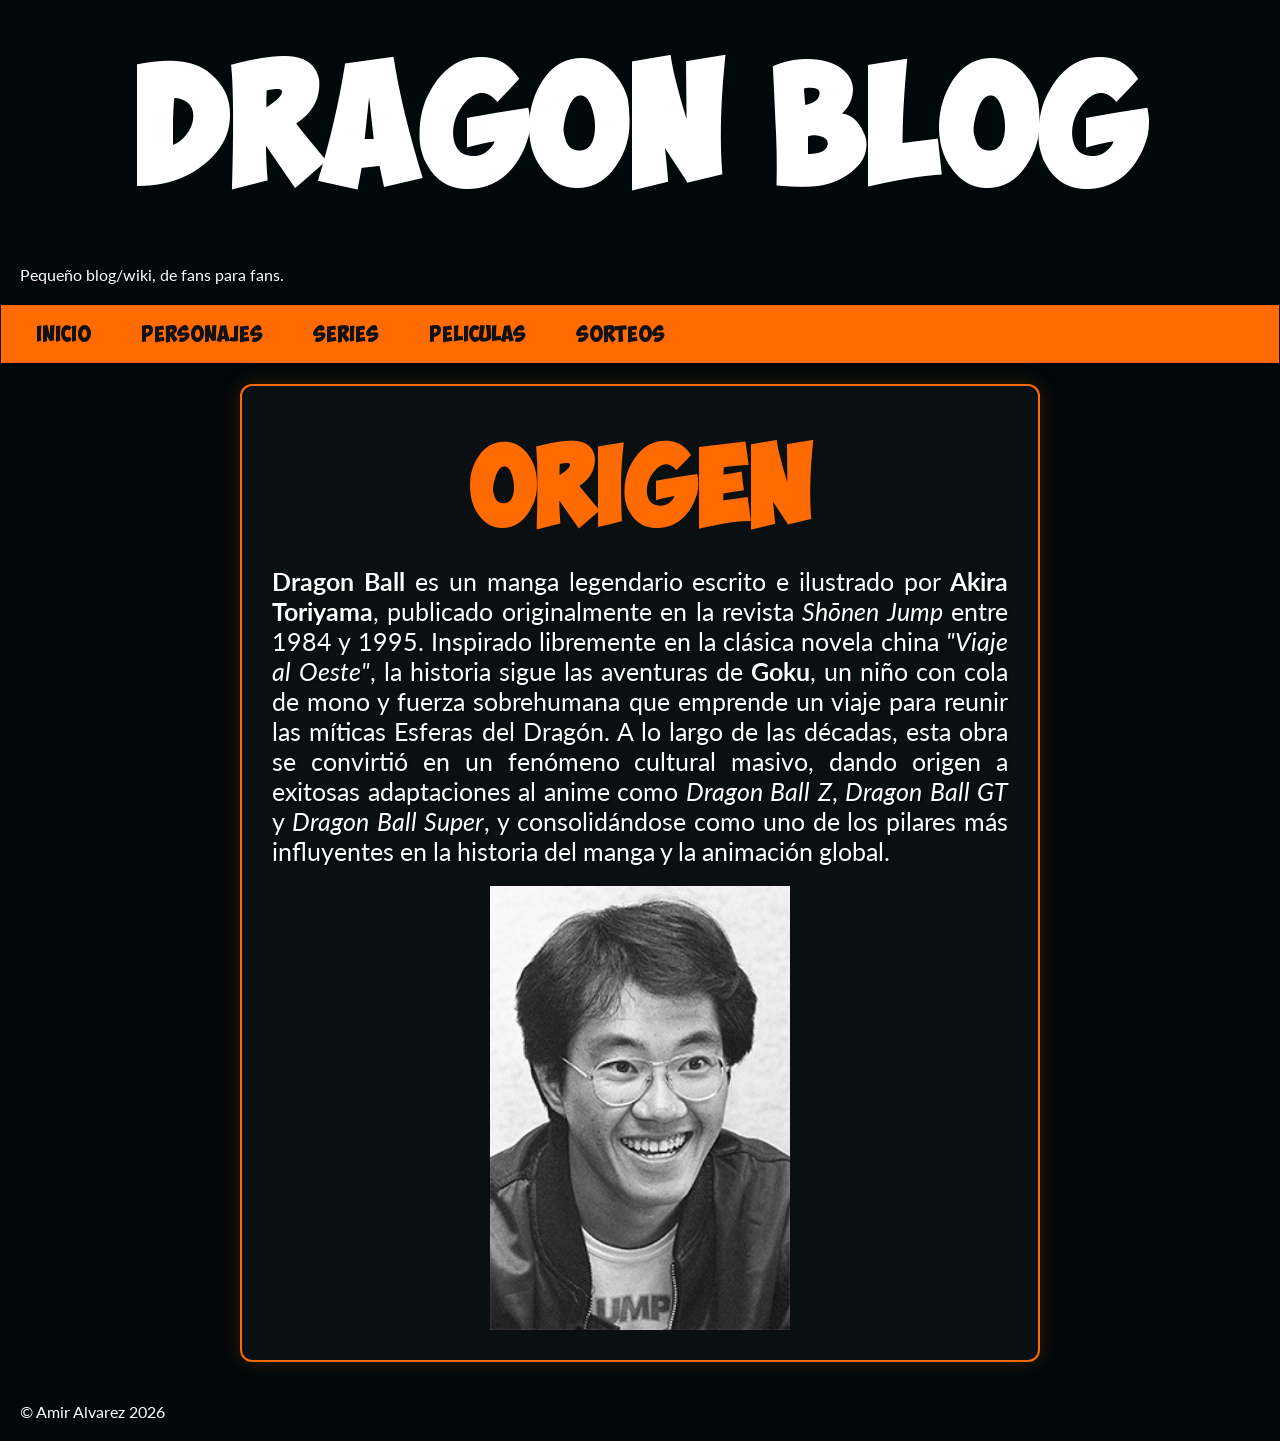
<file: index.html>
<!DOCTYPE html>
<html lang="es">
<head>
    <meta charset="UTF-8">
    <meta name="viewport" content="width=device-width, initial-scale=1.0">
    <title>Mini Wiki</title>
    <link href="style.css" rel="stylesheet">
    <link rel="preconnect" href="https://fonts.googleapis.com">
    <link rel="preconnect" href="https://fonts.gstatic.com" crossorigin>
    <link href="https://fonts.googleapis.com/css2?family=Lato:ital,wght@0,100;0,300;0,400;0,700;0,900;1,100;1,300;1,400;1,700;1,900&display=swap" rel="stylesheet">
    <link rel="stylesheet" href="https://cdnjs.cloudflare.com/ajax/libs/font-awesome/6.5.1/css/all.min.css">
    <link href="https://fonts.cdnfonts.com/css/saiyan-sans" rel="stylesheet">
</head>
<body>
    <header>
        <h1>Dragon Blog</h1>
        <p>Pequeño blog/wiki, de fans para fans.</p>
    </header>
    <nav id="barra-navegacion">
        <ul class="menu">
            <li><a href="index.html">Inicio</a></i></li>
            <li>
                <a href="personajes.html">Personajes</a>
                <ul class="submenu">
                    <li><a href="personajes.html#guerreros-z">Guerreroz Z</a></li>
                    <li><a href="personajes.html#villanos">Villanos</a></li>
                </ul>
            </li>
            <li><a href="series.html">Series</a></li>
            <li><a href="peliculas.html">Peliculas</a></li>
            <li><a href="sorteos.html">Sorteos</a></li>
        </ul>
    </nav>
    <section id="seccion-principal">
        <card class="main-card">
            <h2>Origen</h2>
            <p>
            <strong>Dragon Ball</strong> es un manga legendario escrito e ilustrado por 
            <strong>Akira Toriyama</strong>, publicado originalmente en la revista 
            <em>Shōnen Jump</em> entre 1984 y 1995. Inspirado libremente en la clásica novela 
            china <em>"Viaje al Oeste"</em>, la historia sigue las aventuras de 
            <strong>Goku</strong>, un niño con cola de mono y fuerza sobrehumana que emprende un 
            viaje para reunir las míticas Esferas del Dragón. A lo largo de las décadas, esta obra 
            se convirtió en un fenómeno cultural masivo, dando origen a exitosas adaptaciones al anime 
            como <em>Dragon Ball Z</em>, <em>Dragon Ball GT</em> y <em>Dragon Ball Super</em>, 
            y consolidándose como uno de los pilares más influyentes en la historia del manga y la animación global.
            </p>
            <img src="media/akira_toriyama.jpg" alt="Akira Toriyama" title="Akira Toriyama" id="autor-img">    
        </card>
    </section>
    <footer>
        &copy Amir Alvarez 2026
    </footer>
</body>
</html>
</file>
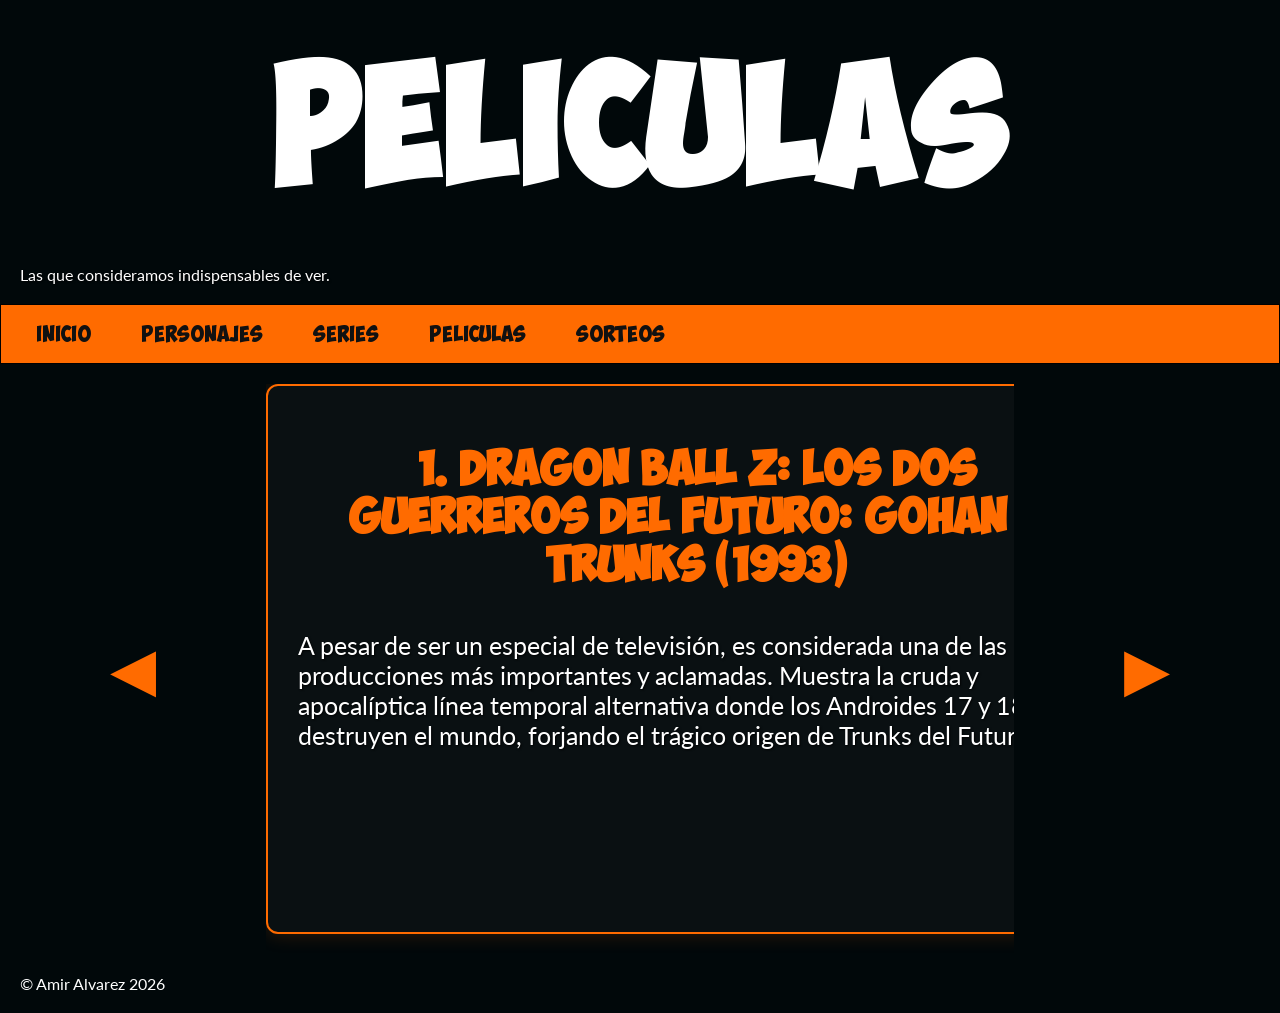
<file: peliculas.html>
<!DOCTYPE html>
<html lang="es">
<head>
    <meta charset="UTF-8">
    <meta name="viewport" content="width=device-width, initial-scale=1.0">
    <title>Mini Wiki - Peliculas</title>
    <link href="style.css" rel="stylesheet">
    <link rel="preconnect" href="https://fonts.googleapis.com">
    <link rel="preconnect" href="https://fonts.gstatic.com" crossorigin>
    <link href="https://fonts.googleapis.com/css2?family=Lato:ital,wght@0,100;0,300;0,400;0,700;0,900;1,100;1,300;1,400;1,700;1,900&display=swap" rel="stylesheet">
</head>
<body>
    <header>
        <h1>Peliculas</h1>
        <p>Las que consideramos indispensables de ver.</p>
    </header>
    <nav id="barra-navegacion">
        <ul class="menu">
            <li><a href="index.html">Inicio</a></li>
            <li>
                <a href="personajes.html">Personajes</a>
                <ul class="submenu">
                    <li><a href="personajes.html#guerreros-z">Guerreroz Z</a></li>
                    <li><a href="personajes.html#villanos">Villanos</a></li>
                </ul>
            </li>
            <li><a href="series.html">Series</a></li>
            <li><a href="peliculas.html">Peliculas</a></li>
            <li><a href="sorteos.html">Sorteos</a></li>
        </ul>
    </nav>
    <div id="padre-peliculas">
        <div class="contenedor-boton">
            <button class="boton-navegacion" id="boton-anterior-peliculas">◀</button>
        </div>

        <section id="contenedor-peliculas">
            <div id="galeria-peliculas">
                <card class="pelicula">
                    <div class="info-pelicula">
                        <h2>1. Dragon Ball Z: Los dos guerreros del futuro: Gohan y Trunks (1993)</h2>
                        <p>
                            A pesar de ser un especial de televisión, es considerada una de las producciones más importantes y aclamadas. 
                            Muestra la cruda y apocalíptica línea temporal alternativa donde los Androides 17 y 18 destruyen el mundo, 
                            forjando el trágico origen de Trunks del Futuro.
                        </p>
                    </div>
                    <div class="img-pelicula">
                        <img src="media/peliculas/dragon_ball_z_guerreros_del_futuro.jpg" class="pelicula-logo">
                    </div>
                </card>

                <card class="pelicula">
                    <div class="info-pelicula">
                        <h2>2. Dragon Ball Z: El poder invencible (1993)</h2>
                        <p>
                            Esta película introdujo a <strong>Broly</strong>, el Legendario Super Saiyajin, uno de los antagonistas más 
                            icónicos, populares y brutales de todo el universo cinematográfico de la serie, cuya enorme fuerza obligó 
                            a los Guerreros Z a llevar sus límites al extremo.
                        </p>
                    </div>
                    <div class="img-pelicula">
                        <img src="media/peliculas/dragon_ball_z_el_poder_invencible.jpg" class="pelicula-logo">
                    </div>
                </card>

                <card class="pelicula">
                    <div class="info-pelicula">
                        <h2>3. Dragon Ball Z: La batalla de los dioses (2013)</h2>
                        <p>
                            Una producción histórica que marcó el regreso oficial de Akira Toriyama a la franquicia tras años de ausencia. 
                            Introdujo el concepto de los Dioses de la Destrucción con <strong>Bills</strong>, el Ángel <strong>Wiss</strong> 
                            and la transformación del Super Saiyajin Dios, sirviendo como el cimiento directo para el nacimiento de <em>Dragon Ball Super</em>.
                        </p>
                    </div>
                    <div class="img-pelicula">
                        <img src="media/peliculas/dragon_ball_z_la_batalla_de_los_dioses.jpg" class="pelicula-logo">
                    </div>
                </card>
                
                <card class="pelicula">
                    <div class="info-pelicula">
                        <h2>4. Dragon Ball Super: Broly (2018)</h2>
                        <p>
                            Es la película más taquillera en la historia de la franquicia. Su importancia radica en que vuelve completamente 
                            <strong>canónico</strong> al personaje de Broly, dándole un trasfondo mucho más profundo y humano, además de presentar 
                            una de las animaciones más espectaculares de toda la saga.
                        </p>
                    </div>
                    <div class="img-pelicula">
                        <img src="media/peliculas/dragon_ball_super_broly.jpg" class="pelicula-logo">
                    </div>
                </card>

                <card class="pelicula">
                    <div class="info-pelicula">
                        <h2>5. Dragon Ball Super: Super Hero (2022)</h2>
                        <p>
                            Esta entrega revolucionó la franquicia al ser la primera realizada completamente en animación 3D CGI. Además, es una 
                            pieza clave porque desplaza por un momento el protagonismo de Gokú y Vegeta para centrarse en el crecimiento de 
                            <strong>Gohan</strong> y <strong>Piccoro</strong>, otorgándoles nuevas y poderosas transformaciones.
                        </p>
                    </div>
                    <div class="img-pelicula">
                        <img src="media/peliculas/dragon_ball_super_super_hero.jpg" class="pelicula-logo">
                    </div>
                </card>
            </div>
        </section>

        <div class="contenedor-boton">
            <button class="boton-navegacion" id="boton-siguiente-peliculas">▶</button>
        </div>        
    </div>
    <footer>
        &copy Amir Alvarez 2026
    </footer>
    <script src="script.js"></script>
</body>
</html>
</file>
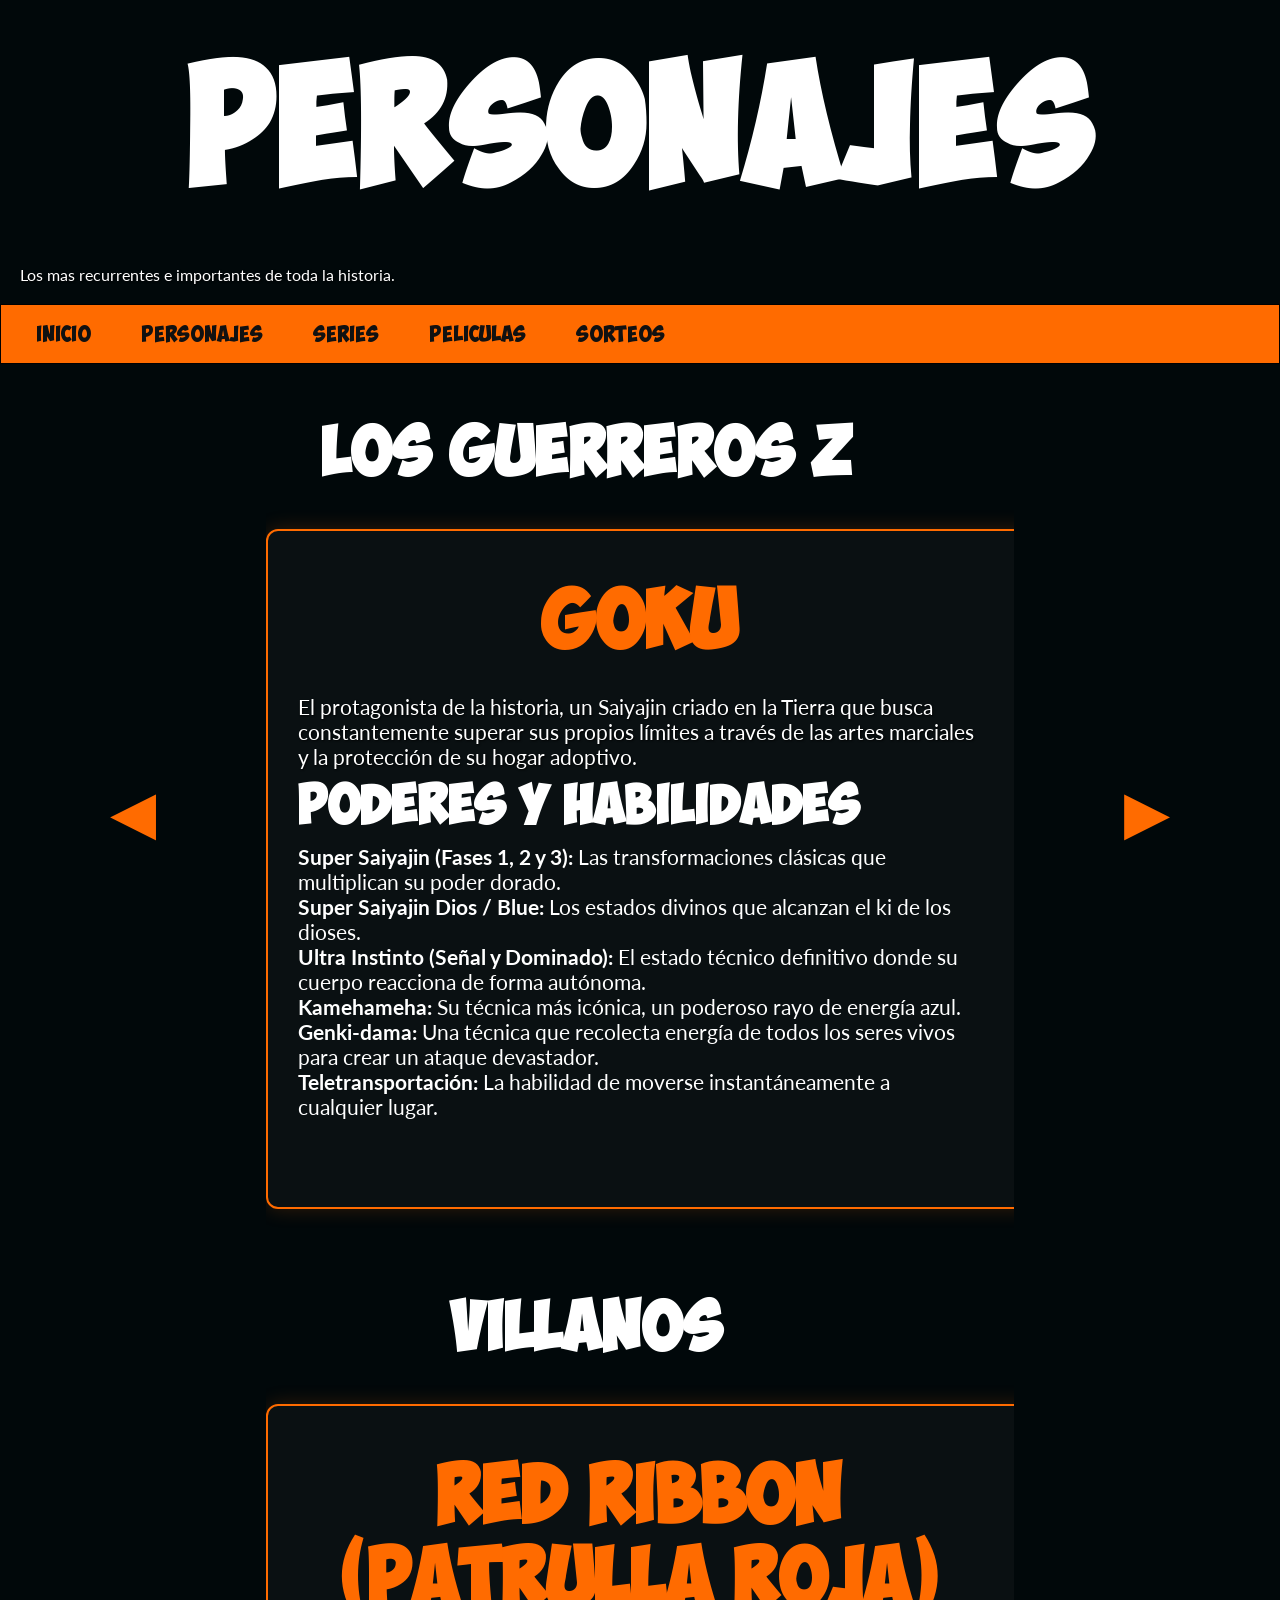
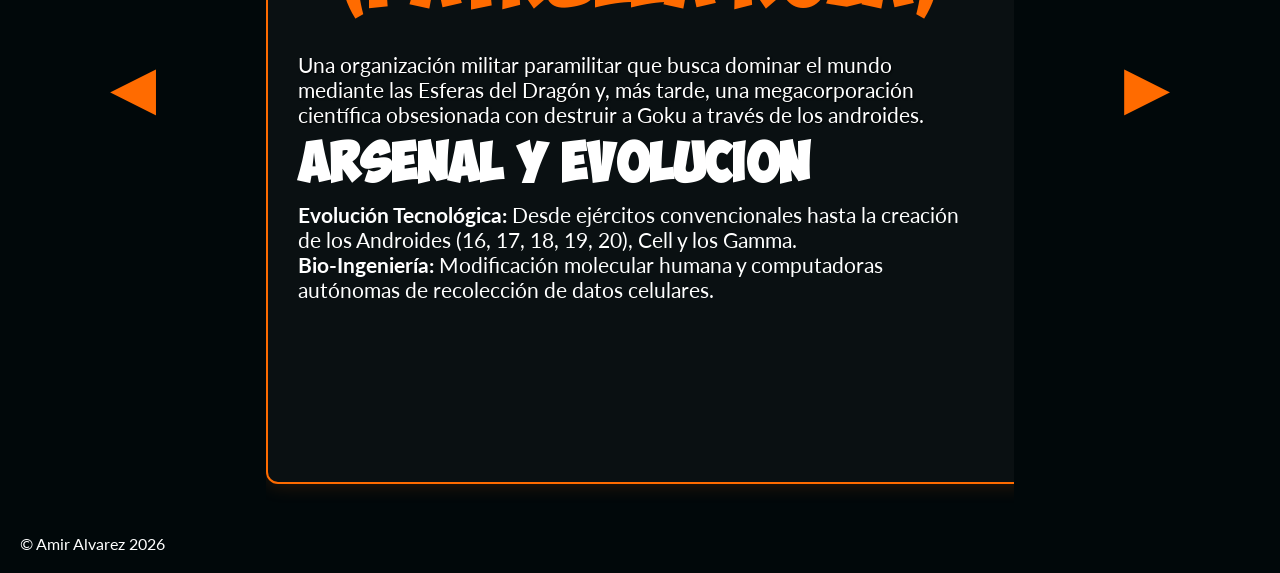
<file: personajes.html>
<!DOCTYPE html>
<html lang="es">
<head>
    <meta charset="UTF-8">
    <meta name="viewport" content="width=device-width, initial-scale=1.0">
    <title>Mini Wiki - Personajes</title>
    <link href="style.css" rel="stylesheet">
    <link rel="preconnect" href="https://fonts.googleapis.com">
    <link rel="preconnect" href="https://fonts.gstatic.com" crossorigin>
    <link href="https://fonts.googleapis.com/css2?family=Lato:ital,wght@0,100;0,300;0,400;0,700;0,900;1,100;1,300;1,400;1,700;1,900&display=swap" rel="stylesheet">
</head>
<body>
    <header>
        <h1>Personajes</h1>
        <p>Los mas recurrentes e importantes de toda la historia.</p>
    </header>
    <nav id="barra-navegacion">
        <ul class="menu">
            <li><a href="index.html">Inicio</a></li>
            <li>
                <a href="personajes.html">Personajes</a>
                <ul class="submenu">
                    <li><a href="personajes.html#guerreros-z">Guerreroz Z</a></li>
                    <li><a href="personajes.html#villanos">Villanos</a></li>
                </ul>
            </li>
            <li><a href="series.html">Series</a></li>
            <li><a href="peliculas.html">Peliculas</a></li>
            <li><a href="sorteos.html">Sorteos</a></li>
        </ul>
    </nav>
    <div id="padre">

        <div class="contenedor-boton">
            <button class="boton-navegacion" id="boton-anterior">◀</button>
        </div>
        
        <div class="contenedor-personajes" id="guerreros-z">
            <h2>Los Guerreros Z</h2>
            <div id="galeria">
                <card class="personaje">
                    <div class="info-personaje">
                        <h3>Goku</h3>
                        <p>El protagonista de la historia, un Saiyajin criado en la Tierra que busca constantemente superar sus propios límites a través de las artes marciales y la protección de su hogar adoptivo.</p>
                        <h4>Poderes y Habilidades</h4>
                        <ul>
                            <li><strong>Super Saiyajin (Fases 1, 2 y 3):</strong> Las transformaciones clásicas que multiplican su poder dorado.</li>
                            <li><strong>Super Saiyajin Dios / Blue:</strong> Los estados divinos que alcanzan el ki de los dioses.</li>
                            <li><strong>Ultra Instinto (Señal y Dominado):</strong> El estado técnico definitivo donde su cuerpo reacciona de forma autónoma.</li>
                            <li><strong>Kamehameha:</strong> Su técnica más icónica, un poderoso rayo de energía azul.</li>
                            <li><strong>Genki-dama:</strong> Una técnica que recolecta energía de todos los seres vivos para crear un ataque devastador.</li>
                            <li><strong>Teletransportación:</strong> La habilidad de moverse instantáneamente a cualquier lugar.</li>
                        </ul>
                    </div>
                    <div class="contenedor-imagen">
                        <img src="media/personajes/goku.png" class="img-personaje" alt="Goku">
                    </div>
                </card>

                <card class="personaje">
                    <div class="info-personaje">
                        <h3>Vegeta</h3>
                        <p>El orgulloso Príncipe de los Saiyajin. Al principio un enemigo despiadado, con el tiempo se convierte en el mayor rival y aliado de Goku, luchando por proteger a su familia.</p>
                        <h4>Poderes y Habilidades</h4>
                        <ul>
                            <li><strong>Super Saiyajin / Super Vegeta:</strong> Logrado a través de la pura frustración y el entrenamiento duro.</li>
                            <li><strong>Majin Vegeta:</strong> Estado donde despierta su maldad interior gracias a la magia de Babidi.</li>
                            <li><strong>Super Saiyajin Blue Evolution / Ultra Ego:</strong> Sus máximos niveles de poder divinos basados en el orgullo y la destrucción.</li>
                            <li><strong>Garlik Ho:</strong> Su ráfaga de ki purpura más representativa, rival directa del Kamehameha.</li>
                            <li><strong>Final Flash (Resplandor Final):</strong> Uno de los ataques de energía acumulada más destructivos de la saga.</li>
                        </ul>
                    </div>
                    <div class="contenedor-imagen">
                        <img src="media/personajes/vegeta.png" class="img-personaje" alt="Vegeta">
                    </div>
                </card>

                <card class="personaje">
                    <div class="info-personaje">
                        <h3>Piccolo</h3>
                        <p>La reencarnación del Rey Demonio Piccolo Daimaku, quien comenzó como un villano obsesionado con matar a Goku, pero se convirtió en el sabio mentor de Gohan y un protector clave de la Tierra.</p>
                        <h4>Poderes y Habilidades</h4>
                        <ul>
                            <li><strong>Fusión Namekiana (con Nail y Kami-sama):</strong> Uniones místicas que incrementaron drásticamente su poder básico.</li>
                            <li><strong>Piccolo Naranja (Orange Piccolo):</strong> Su transformación más poderosa, desbloqueada gracias a las Esferas del Dragón.</li>
                            <li><strong>Makankosappo:</strong> Un rayo de energía perforante cargado con dos dedos en la frente.</li>
                            <li><strong>Granada de Luz:</strong> Un ataque esférico masivo de ki concentrado en sus manos.</li>
                        </ul>
                    </div>
                    <div class="contenedor-imagen">
                        <img src="media/personajes/piccolo.png" class="img-personaje" alt="Piccolo">
                    </div>
                </card>

                <card class="personaje">
                    <div class="info-personaje">
                        <h3>Krillin</h3>
                        <p>El mejor amigo de Goku desde la infancia. A pesar de ser un humano común en un mundo de guerreros divinos, destaca por su valentía, ingenio táctico y técnicas icónicas como el Kienzan.</p>
                        <h4>Poderes y Habilidades</h4>
                        <ul>
                            <li><strong>Poder Despertado (Gran Patriarca):</strong> Desbloqueo de su potencial oculto en Namekusei.</li>
                            <li><strong>Estado de No Ego (Selfless State):</strong> Control mental total sobre su miedo y su energía espiritual.</li>
                            <li><strong>Kienzan:</strong> Un disco de ki afilado capaz de cortar estructuras y enemigos mucho más fuertes que él.</li>
                            <li><strong>Taiyoken:</strong> Una ráfaga de luz cegadora utilizada de manera táctica para escapar o contraatacar.</li>
                        </ul>
                    </div>
                    <div class="contenedor-imagen">
                        <img src="media/personajes/krillin.png" class="img-personaje" alt="Krillin">
                    </div>
                </card>

                <card class="personaje">
                    <div class="info-personaje">
                        <h3>Gohan</h3>
                        <p>El hijo primogénito de Goku. Posee un potencial híbrido (humano-saiyajin) latente que supera al de los puros, aunque prefiere la vida pacífica del estudio a menos que sus seres queridos corran peligro.</p>
                        <h4>Poderes y Habilidades</h4>
                        <ul>
                            <li><strong>Super Saiyajin 2:</strong> Desbloqueado en la batalla contra Cell debido a la furia extrema.</li>
                            <li><strong>Estado Definitivo (Gohan Místico):</strong> Potencial desbloqueado al máximo por el Anciano Kaioshin.</li>
                            <li><strong>Gohan Bestia (Gohan Beast):</strong> Su forma más reciente y destructiva, nacida de una furia sin precedentes.</li>
                            <li><strong>Masenko:</strong> Su técnica clásica de ráfaga de energía aprendida durante su duro entrenamiento con Piccolo.</li>
                        </ul>
                    </div>
                    <div class="contenedor-imagen">
                        <img src="media/personajes/gohan.png" class="img-personaje" alt="Gohan">
                    </div>
                </card>

                <card class="personaje">
                    <div class="info-personaje">
                        <h3>Ten Shin Han</h3>
                        <p>Un formidable artista marcial de la escuela Grulla que dejó atrás el camino del mal tras conocer al Maestro Roshi. Posee un tercer ojo y una disciplina inquebrantable.</p>
                        <h4>Poderes y Habilidades</h4>
                        <ul>
                            <li><strong>Shishin no Ken:</strong> Técnica de alteración corporal que le permite dividirse en 4 cuerpos independientes.</li>
                            <li><strong>Kikoho / Shin Kikoho:</strong> Un cañón de energía cuadrado sumamente destructivo que consume su propia fuerza vital.</li>
                            <li><strong>Tercer Ojo:</strong> Le otorga una percepción visual sobrehumana y la capacidad de ver movimientos ultra veloces.</li>
                        </ul>
                    </div>
                    <div class="contenedor-imagen">
                        <img src="media/personajes/ten_shin_han.png" class="img-personaje" alt="Ten Shin Han">
                    </div>
                </card>

                <card class="personaje">
                    <div class="info-personaje">
                        <h3>Yamcha</h3>
                        <p>Un exbandido del desierto que se convirtió en uno de los primeros aliados de Goku. Aunque con el tiempo quedó rezagado en poder, sigue siendo un hábil atleta y peleador.</p>
                        <h4>Poderes y Habilidades</h4>
                        <ul>
                            <li><strong>Roga Fufu Ken (Puño del Lobo):</strong> Una veloz ráfaga de golpes físicos que imita los ataques de un lobo salvaje.</li>
                            <li><strong>Sokidan:</strong> Una esfera de energía completamente controlable de manera remota con sus dedos.</li>
                        </ul>
                    </div>
                    <div class="contenedor-imagen">
                        <img src="media/personajes/yamcha.png" class="img-personaje" alt="Yamcha">
                    </div>
                </card>
            </div>
        </div>

        <div class="contenedor-boton">
            <button class="boton-navegacion" id="boton-siguiente">▶</button>
        </div>

    </div> 
   
    <div id="padre-villanos">
        <div class="contenedor-boton">
            <button class="boton-navegacion" id="boton-anterior-villanos">◀</button>
        </div>

        <section class="contenedor-personajes" id="villanos">
            <h2>Villanos</h2>
            <div id="galeria-villanos">
                <card class="villano">
                    <div class="info-personaje">
                        <h3>Red Ribbon (Patrulla Roja)</h3>
                        <p>Una organización militar paramilitar que busca dominar el mundo mediante las Esferas del Dragón y, más tarde, una megacorporación científica obsesionada con destruir a Goku a través de los androides.</p>
                        <h4>Arsenal y Evolucion</h4>
                        <ul>
                            <li><strong>Evolución Tecnológica:</strong> Desde ejércitos convencionales hasta la creación de los Androides (16, 17, 18, 19, 20), Cell y los Gamma.</li>
                            <li><strong>Bio-Ingeniería:</strong> Modificación molecular humana y computadoras autónomas de recolección de datos celulares.</li>
                        </ul>
                    </div>
                    <div class="contenedor-imagen">
                        <img src="media/personajes/red_ribbon.jpg" class="img-personaje" alt="Red Ribbon">
                    </div>
                </card>

                <card class="villano">
                    <div class="info-personaje">
                        <h3>Piccolo Daimaku</h3>
                        <p>La mitad malvada creada cuando el Namekiano que se convertiría en Kami-sama expulsó la oscuridad de su corazón. Un verdadero rey demonio que sembró el caos en la Tierra.</p>
                        <h4>Poderes y Habilidades</h4>
                        <ul>
                            <li><strong>Forma Joven:</strong> Recuperó su juventud y su máximo poder destructivo pidiendo un deseo a Shenlong.</li>
                            <li><strong>Creación de Engendros:</strong> Capacidad de escupir huevos por la boca para dar nacimiento a demonios guerreros a su servicio.</li>
                            <li><strong>Bakuretsu Maitoho:</strong> Una explosión masiva destructora de ciudades propulsada desde una sola mano.</li>
                        </ul>
                    </div>
                    <div class="contenedor-imagen">
                        <img src="media/personajes/piccolo_daimaku.png" class="img-personaje" alt="Piccolo Daimaku">
                    </div>
                </card>

                <card class="villano">
                    <div class="info-personaje">
                        <h3>Cell</h3>
                        <p>La bio-criatura definitiva creada por la computadora del Dr. Gero a partir de las células de los guerreros más fuertes del universo.</p>
                        <h4>Poderes y Habilidades</h4>
                        <ul>
                            <li><strong>Forma Semi-Perfecta / Perfecta:</strong> Alcanzadas tras absorber a los Androides 17 y 18 respectivamente.</li>
                            <li><strong>Cell Super Perfecto:</strong> Regreso definitivo con un poder eléctrico similar al Super Saiyajin 2 tras su autodestrucción.</li>
                            <li><strong>Regeneración Celular:</strong> Habilidad copiada de Piccolo que le permite reconstruir su cuerpo a partir de una sola célula.</li>
                            <li><strong>Uso de Técnicas Clonadas:</strong> Capacidad nativa de usar el Kamehameha, el Kienzan y el Makankosappo de forma perfecta.</li>
                        </ul>
                    </div>
                    <div class="contenedor-imagen">
                        <img src="media/personajes/cell.png" class="img-personaje" alt="Cell">
                    </div>
                </card>

                <card class="villano">
                    <div class="info-personaje">
                        <h3>Majin Buu</h3>
                        <p>Una entidad mágica ancestral de pura destrucción, revivida por el mago Babidi, caracterizada por su cuerpo elástico y su caótica personalidad.</p>
                        <h4>Poderes y Habilidades</h4>
                        <ul>
                            <li><strong>Formas de Absorción (Gotenks, Piccolo, Gohan):</strong> Mutaciones estéticas y de poder al absorber a los Guerreros Z.</li>
                            <li><strong>Kid Boo:</strong> La forma original, primitiva e incontrolable del monstruo.</li>
                            <li><strong>Rayo Transmutador:</strong> Habilidad mágica disparada desde su antena para convertir a cualquier ser vivo en chocolate o dulces.</li>
                            <li><strong>Inmortalidad Elástica:</strong> Regeneración inmediata ante cualquier daño físico, permitiéndole rearmarse incluso si es vuelto polvo.</li>
                        </ul>
                    </div>
                    <div class="contenedor-imagen">
                        <img src="media/personajes/majin_buu.png" class="img-personaje" alt="Majin Buu">
                    </div>
                </card>

                <card class="villano">
                    <div class="info-personaje">
                        <h3>Baby</h3>
                        <p>Un parásito alienígena creado a partir del ADN del Rey de los Tsufuru, diseñado para vengarse de los Saiyajin infectando y controlando los cuerpos de sus enemigos en <em>Dragon Ball GT</em>.</p>
                        <h4>Poderes y Habilidades</h4>
                        <ul>
                            <li><strong>Baby Vegeta (y forma Ozaru Dorado):</strong> Su fase más peligrosa tras poseer por completo el cuerpo de Vegeta.</li>
                            <li><strong>Infección Parasitaria:</strong> Licua su propio cuerpo para introducirse en las heridas de sus víctimas y controlar su cerebro.</li>
                            <li><strong>Revenge Death Ball (Bola de la Muerte Vengativa):</strong> Una versión oscura y maligna de la Genki-dama de Goku.</li>
                        </ul>
                    </div>
                    <div class="contenedor-imagen">
                        <img src="media/personajes/baby.png" class="img-personaje" alt="Baby">
                    </div>
                </card>

                <card class="villano">
                    <div class="info-personaje">
                        <h3>Super 17</h3>
                        <p>El androide definitivo surgido en el infierno en <em>Dragon Ball GT</em> a través de la fusión del Androide 17 original y un nuevo clon mutante.</p>
                        <h4>Poderes y Habilidades</h4>
                        <ul>
                            <li><strong>Modo Absorción:</strong> Capacidad de absorber cualquier ataque de energía para aumentar infinitamente su poder.</li>
                            <li><strong>Flash Bomber (Bombardero de Destellos):</strong> Ráfagas continuas y masivas de ki disparadas desde los dedos de sus manos.</li>
                        </ul>
                    </div>
                    <div class="contenedor-imagen">
                        <img src="media/personajes/super_17.png" class="img-personaje" alt="Super 17">
                    </div>
                </card>

                <card class="villano">
                    <div class="info-personaje">
                        <h3>Omega Shenron</h3>
                        <p>El más poderoso y definitivo de los Dragones Oscuros en <em>Dragon Ball GT</em>, nacido de la energía negativa acumulada por el uso excesivo de las Esferas del Dragón.</p>
                        <h4>Poderes y Habilidades</h4>
                        <ul>
                            <li><strong>Forma Absoluta:</strong> Lograda tras absorber las otras seis esferas corruptas en su propio cuerpo.</li>
                            <li><strong>Control de Elementos:</strong> Manipulación de ataques basados en fuego, hielo, electricidad y viento de los dragones previos.</li>
                            <li><strong>Energía Negativa:</strong> Un aura corrupta capaz de erosionar y destruir la atmósfera de un planeta entero.</li>
                        </ul>
                    </div>
                    <div class="contenedor-imagen">
                        <img src="media/personajes/omega_shenron.png" class="img-personaje" alt="Omega Shenron">
                    </div>
                </card>

                <card class="villano">
                    <div class="info-personaje">
                        <h3>Goku Black</h3>
                        <p>Zamasu, un aprendiz de Kaioshin del Universo 10, que utilizó las Súper Esferas del Dragón para robar el cuerpo de Goku en una línea temporal alternativa y erradicar a los mortales.</p>
                        <h4>Poderes y Habilidades</h4>
                        <ul>
                            <li><strong>Super Saiyajin Rosé:</strong> La versión divina y corrupta del Super Saiyajin Blue adaptada a su alma de dios.</li>
                            <li><strong>Espada de Ki (Violent Fierce God Slicer):</strong> Concentración de energía purpura alrededor de su mano para usarla como una hoja cortante.</li>
                            <li><strong>Hoz de Energía y Clones:</strong> Creación de una guadaña cósmica capaz de rasgar el espacio-tiempo y generar ilusiones tangibles.</li>
                        </ul>
                    </div>
                    <div class="contenedor-imagen">
                        <img src="media/personajes/goku_black.png" class="img-personaje" alt="Goku Black">
                    </div>
                </card>

                <card class="villano">
                    <div class="info-personaje">
                        <h3>Jiren</h3>
                        <p>El guerrero mortal más fuerte del Universo 11 y miembro de las Tropas del Orgullo. Un coloso cuya fuerza bruta supera incluso a la de los Dioses de la Destrucción de su universo.</p>
                        <h4>Poderes y Habilidades</h4>
                        <ul>
                            <li><strong>Poder Máximo (Full Power):</strong> Estado donde libera su ardiente ki oculto tras romper sus propios límites emocionales.</li>
                            <li><strong>Escudo de Fuerza de Ki:</strong> Una barrera pasiva invisible tan resistente que bloquea ataques sin que tenga que moverse.</li>
                            <li><strong>Impacto de Poder:</strong> Una esfera de ki comprimida y pequeña que se expande de golpe de forma masiva al tocar al oponente.</li>
                        </ul>
                    </div>
                    <div class="contenedor-imagen">
                        <img src="media/personajes/jiren.png" class="img-personaje" alt="Jiren">
                    </div>
                </card>

                <card class="villano">
                    <div class="info-personaje">
                        <h3>Hit</h3>
                        <p>El legendario y milenario asesino legendario del Universo 6. Un luchador infalible que destaca por su frialdad y técnicas de manipulación temporal.</p>
                        <h4>Poderes y Habilidades</h4>
                        <ul>
                            <li><strong>Salto Temporal (Tokitoba):</strong> Habilidad para congelar el tiempo por fracciones de segundo, la cual evoluciona durante el combate.</li>
                            <li><strong>Mundo Paralelo:</strong> Capacidad de almacenar el tiempo saltado para crear un espacio personal donde se vuelve intangible.</li>
                            <li><strong>Golpe Fantasma:</strong> Ondas de choque invisibles lanzadas a distancia que impactan directamente los órganos vitales del rival.</li>
                        </ul>
                    </div>
                    <div class="contenedor-imagen">
                        <img src="media/personajes/hit.png" class="img-personaje" alt="Hit">
                    </div>
                </card>
            </div>
        </section>
        
        <div class="contenedor-boton">
            <button class="boton-navegacion" id="boton-siguiente-villanos">▶</button>
        </div>
    </div>
    <footer>
        &copy Amir Alvarez 2026
    </footer>
    <script src="script.js"></script>
</body>
</html>
</file>
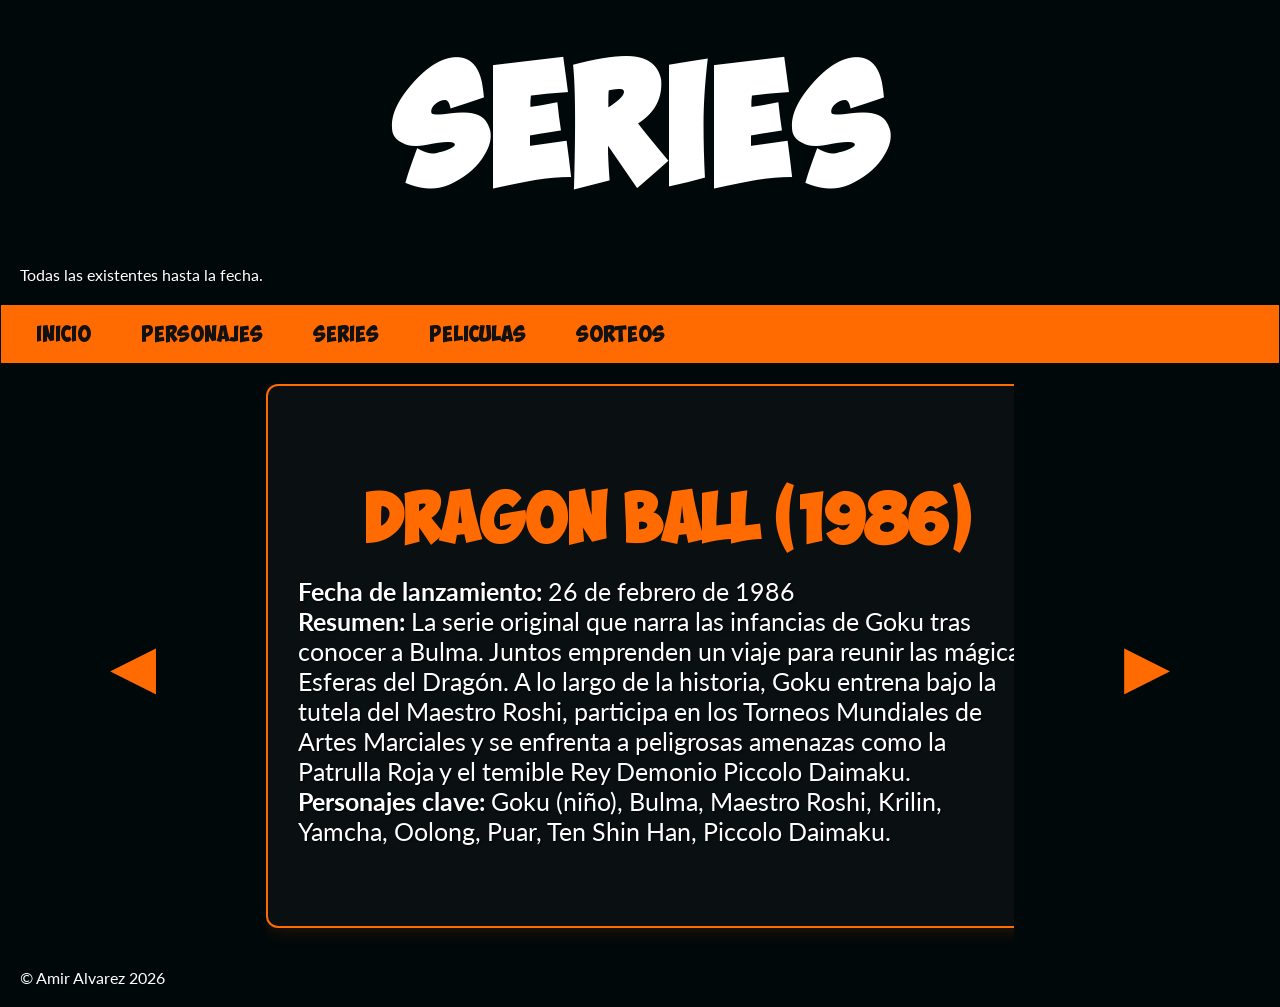
<file: series.html>
<!DOCTYPE html>
<html lang="es">
<head>
    <meta charset="UTF-8">
    <meta name="viewport" content="width=device-width, initial-scale=1.0">
    <title>Mini Wiki - Series</title>
    <link href="style.css" rel="stylesheet">
    <link rel="preconnect" href="https://fonts.googleapis.com">
    <link rel="preconnect" href="https://fonts.gstatic.com" crossorigin>
    <link href="https://fonts.googleapis.com/css2?family=Lato:ital,wght@0,100;0,300;0,400;0,700;0,900;1,100;1,300;1,400;1,700;1,900&display=swap" rel="stylesheet">
</head>
<body>
    <header>
        <h1>Series</h1>
        <p>Todas las existentes hasta la fecha.</p>
    </header>
    <nav id="barra-navegacion">
        <ul class="menu">
            <li><a href="index.html">Inicio</a></li>
            <li>
                <a href="personajes.html">Personajes</a>
                <ul class="submenu">
                    <li><a href="personajes.html#guerreros-z">Guerreroz Z</a></li>
                    <li><a href="personajes.html#villanos">Villanos</a></li>
                </ul>
            </li>
            <li><a href="series.html">Series</a></li>
            <li><a href="peliculas.html">Peliculas</a></li>
            <li><a href="sorteos.html">Sorteos</a></li>
        </ul>
    </nav>
    <div>

    <div id="padre-series">
        <div class="contenedor-boton">
            <button class="boton-navegacion" id="boton-anterior-series">◀</button>
        </div>
        <div id="contenedor-series">
            <div id="galeria-series">
                <card class="serie">
                    <div class="info-serie">
                        <h2>Dragon Ball (1986)</h2>
                        <p><strong>Fecha de lanzamiento:</strong> 26 de febrero de 1986</p>
                        <p><strong>Resumen:</strong> La serie original que narra las infancias de Goku tras conocer a Bulma. Juntos emprenden un viaje para reunir las mágicas Esferas del Dragón. A lo largo de la historia, Goku entrena bajo la tutela del Maestro Roshi, participa en los Torneos Mundiales de Artes Marciales y se enfrenta a peligrosas amenazas como la Patrulla Roja y el temible Rey Demonio Piccolo Daimaku.</p>
                        <p><strong>Personajes clave:</strong> Goku (niño), Bulma, Maestro Roshi, Krilin, Yamcha, Oolong, Puar, Ten Shin Han, Piccolo Daimaku.</p>
                    </div>
                    <div class="img-serie">
                        <img src="media/series/dragon_ball_logo.png" class="serie-logo">
                    </div>
                </card>

                <card class="serie">
                    <div class="info-serie">
                        <h2>Dragon Ball Z (1989)</h2>
                        <p><strong>Fecha de lanzamiento:</strong> 26 de abril de 1989</p>
                        <p><strong>Resumen:</strong> Situada cinco años después del final de la serie anterior, revela el origen extraterrestre de Goku como un Saiyajin. La trama da un giro hacia la ciencia ficción y las batallas a escala cósmica, dividiéndose en grandes sagas donde los Guerreros Z defienden la Tierra de tiranos espaciales, androides asesinos y monstruos ancestrales en combates de alto impacto.</p>
                        <p><strong>Personajes clave:</strong> Goku, Vegeta, Gohan, Piccolo, Krilin, Trunks del Futuro, Freezer, Cell, Majin Boo.</p>
                    </div>
                    <div class="img-serie">
                        <img src="media/series/dragon_ball_z_logo.png" class="serie-logo">
                    </div>
                </card>

                <card class="serie">
                    <div class="info-serie">
                        <h2>Dragon Ball GT (1996)</h2>
                        <p><strong>Fecha de lanzamiento:</strong> 7 de febrero de 1996</p>
                        <p><strong>Resumen:</strong> Una historia exclusiva para el anime que se sitúa años después del final de Dragon Ball Z. Debido a un deseo accidental con unas esferas corruptas, Goku vuelve a ser un niño. Para salvar a la Tierra de la destrucción, debe viajar por todo el universo junto a su nieta Pan y Trunks para recolectar las esferas malditas, enfrentando las consecuencias del uso excesivo de la magia.</p>
                        <p><strong>Personajes clave:</strong> Goku (niño/SSJ4), Pan, Trunks, Gill, Baby, Super 17, Dragones Oscuros (Omega Shenron).</p>
                    </div>
                    <div class="img-serie">
                        <img src="media/series/dragon_ball_gt_logo.png" class="serie-logo">            
                    </div>
                </card>

                <card class="serie">
                    <div class="info-serie">
                        <h2>Dragon Ball Super (2015)</h2>
                        <p><strong>Fecha de lanzamiento:</strong> 5 de julio de 2015</p>
                        <p><strong>Resumen:</strong> Situada tras la derrota de Majin Boo y continuando la línea cronológica oficial de Akira Toriyama. La serie expande el universo conocido al introducir el concepto de los Dioses de la Destrucción, los Ángeles y la existencia de múltiples universos paralelos. Los protagonistas alcanzan transformaciones divinas y compiten en torneos multiversales por la supervivencia de su propio mundo.</p>
                        <p><strong>Personajes clave:</strong> Goku, Vegeta, Bills, Wiss, Zen-Oh, Goku Black, Hit, Jiren, Broly.</p> 
                    </div>
                    <div class="img-serie">
                        <img src="media/series/dragon_ball_super_logo.png" class="serie-logo">
                    </div>
                </card>
            </div>
        </div>
        <div class="contenedor-boton">
            <button class="boton-navegacion" id="boton-siguiente-series">▶</button>
        </div>
    </div>
    <footer>
        &copy Amir Alvarez 2026
    </footer>
    <script src="script.js"></script>
</body>
</html>
</file>
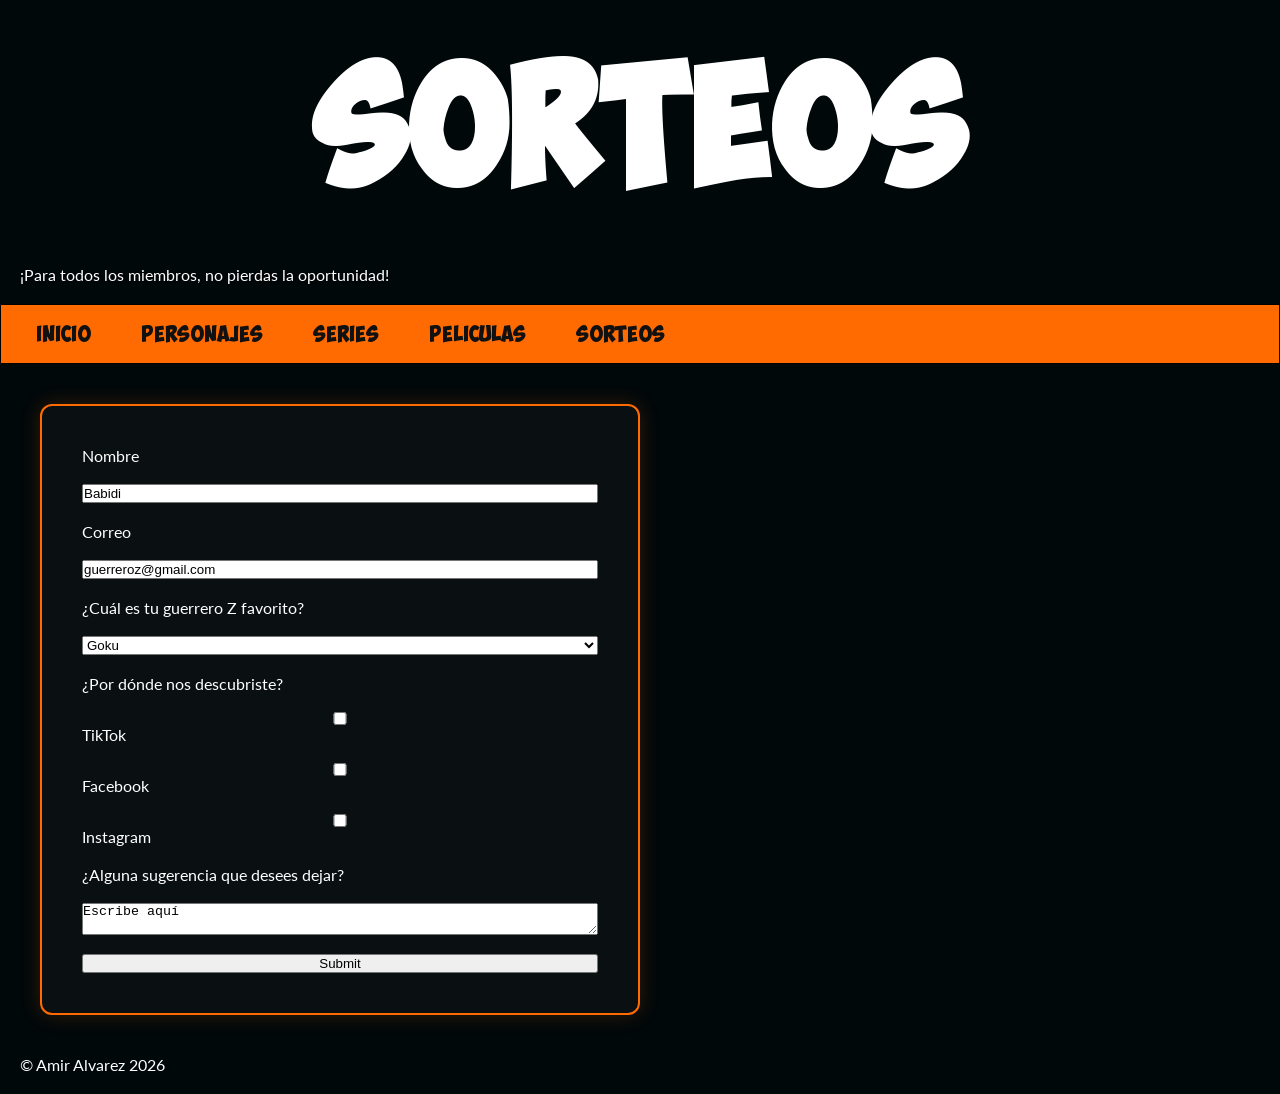
<file: sorteos.html>
<!DOCTYPE html>
<html lang="es">
<head>
    <meta charset="UTF-8">
    <meta name="viewport" content="width=device-width, initial-scale=1.0">
    <title>Mini Wiki - Sorteos</title>
    <link href="style.css" rel="stylesheet">
    <link rel="preconnect" href="https://fonts.googleapis.com">
    <link rel="preconnect" href="https://fonts.gstatic.com" crossorigin>
    <link href="https://fonts.googleapis.com/css2?family=Lato:ital,wght@0,100;0,300;0,400;0,700;0,900;1,100;1,300;1,400;1,700;1,900&display=swap" rel="stylesheet">
</head>
<body>
    <header>
        <h1>Sorteos</h1>
        <p>¡Para todos los miembros, no pierdas la oportunidad!</p>
    </header>
    <nav id="barra-navegacion">
        <ul class="menu">
            <li><a href="index.html">Inicio</a></li>
            <li>
                <a href="personajes.html">Personajes</a>
                <ul class="submenu">
                    <li><a href="personajes.html#guerreros-z">Guerreroz Z</a></li>
                    <li><a href="personajes.html#villanos">Villanos</a></li>
                </ul>
            </li>
            <li><a href="series.html">Series</a></li>
            <li><a href="peliculas.html">Peliculas</a></li>
            <li><a href="sorteos.html">Sorteos</a></li>
        </ul>
    </nav>
    <section>
        <form>
            <label for="nobre">Nombre</label><br>
            <input type="text" value="Babidi" id="nombre"><br>
            <label for="correo">Correo</label><br>
            <input type="email" value="guerreroz@gmail.com" id="correo"><br>
            <label for="guerrero-z-favorito">¿Cuál es tu guerrero Z favorito?</label><br>
            <select id="guerrero-z-favorito">
                <option value="goku">Goku</option>
                <option value="vegeta">Vegeta</option>
                <option value="piccolo">Piccolo</option>
                <option value="krillin">Krillin</option>
                <option value="gohan">Gohan</option>
                <option value="ten-shin-han">Ten Shin Han</option>
                <option value="yamcha">Yamcha</option>
            </select><br>
            <label>¿Por dónde nos descubriste?</label><br>
            <input type="checkbox" id="medio1" name="medio1" value="tiktok">
            <label for="medio1">TikTok</label><br>
            <input type="checkbox" id="medio2" name="medio2" value="facebook">
            <label for="medio2">Facebook</label><br>
            <input type="checkbox" id="medio3" name="medio3" value="instagram">
            <label for="medio3"> Instagram</label><br>
            <label>¿Alguna sugerencia que desees dejar?</label><br>
            <textarea>Escribe aquí</textarea><br>
            <input type="submit">
        </form>
    </section>
    <footer>
        &copy Amir Alvarez 2026
    </footer>
</body>
</html>
</file>
<file: style.css>
/* Registro de fuentes */
@import url('https://fonts.googleapis.com/css2?family=Bangers&display=swap');
@font-face {
    font-family: 'ObelixPro';
    src: url('fonts/ObelixPro-cyr.ttf') format('truetype');
    font-weight: normal;
    font-style: normal;
}

/* Reset */
*{
    margin: 0;
    padding: 0;
    box-sizing: border-box;
}

/* Principal */
:root{
    --color-principal: #FF6B00;
    --color-fondo: #01080A;
    --color-texto: #ffffff;
    --colo-texto-alternativo: #111111;
    --fuente-titulos: 'ObelixPro';
    --sombra-texto: 0 0 8px rgba(255, 30, 0, 0.6);
    --color-card: rgba(90, 90, 90, 0.1);
    --sombra-contenedores: 0 0 20px rgba(255, 107, 0, 0.2);
    --sombra-parrafos: 1px 1px 2px rgba(0, 0, 0, 0.9);
}

/* Animaciones */
@keyframes deslizarAbajo {
    from {
        opacity: 0;
        transform: translateY(-10px); /* Empieza 10px más arriba */
    }
    to {
        opacity: 1;
        transform: translateY(0); /* Llega a su posición correcta */
    }
}

p{
    text-shadow: var(--sombra-parrafos);
}

body{
    font-family: Lato, sans-serif;
    background-color: var(--color-fondo);
    color: var(--color-texto);
}

h1, h2, h3{
    color: var(--color-principal);
    margin: 20px;
    font-family: 'ObelixPro';
}

h2:hover{
    text-shadow:
        0 0 6px #FFF,                  
        0 0 15px #FFEA00,              
        0 0 30px #FF6B00,              
        0 0 50px rgba(0, 229, 255, 0.6), 
        0 0 80px rgba(0, 140, 255, 0.3);
        transform: scale(1.2);
}

h3:hover{
    text-shadow:
        0 0 6px #FFF,                  
        0 0 15px #FFEA00,              
        0 0 30px #FF6B00,              
        0 0 50px rgba(0, 229, 255, 0.6), 
        0 0 80px rgba(0, 140, 255, 0.3);
    transform: scale(1.4);
}

h1{
    font-family: var(--fuente-titulos), sans-serif;
    text-align: center;
    color: white;
    
    font-size: 120px;
    margin: 50px;
    letter-spacing: 3px;
}

h1:hover{
    text-shadow: 
        0 0 7px #FFF,  
        0 0 15px #FFD700,
        0 0 30px #FF8800,
        0 0 50px #FF3300,
        0 0 80px rgba(255, 50, 0, 0.6);
    cursor: pointer;
}

/* Cabecera */
header{
    justify-self: center;
    margin: 20px;
}

header p{
    justify-self: center;
}

/* Navegacion */
#barra-navegacion{
    display: flex;
    align-items: center;
    font-family: "ObelixPro";

    border: 1px solid black;
    background-color: var(--color-principal);

    position: sticky;
    height: 60px;
    top: 0;
    z-index: 100;
    width: 100%;
}

.menu, .submenu{
    display: flex;
    flex-direction: row;
    list-style: none;
    padding: 10px;
}

.menu > li{
    position: relative;
    margin: 0 15px;
}

.submenu{
    display: none;
    position: absolute;
    top: 110%;
    left: 0;
    background-color: #1E1E24;
    min-width: 160px;
    border-radius: 4px;
    padding: 10px 0;
}

.submenu li a {
    color: #fff;
    padding: 10px 15px;
    display: block;
    text-decoration: none;
}

.menu li:hover .submenu {
    display: block;
    animation: deslizarAbajo 0.3s ease-out;
}

.menu a{
    padding: 10px;
    text-decoration: none;
    color: var(--colo-texto-alternativo);
}

.menu a:hover{
    color: var(--color-texto);
}

/* Inicio */

#seccion-principal{
    display: flex;
    flex-direction: row;
    justify-content: center;
    margin-top: 20px;
}

.main-card{
    background-color: var(--color-card);
    box-shadow: var(--sombra-contenedores);
    border: 2px solid var(--color-principal);

    display: flex;
    flex-direction: column;
    align-items: center;
    text-align: justify;
    width: 800px;

    padding: 30px;

    margin-bottom: 20px;
    border-radius: 12px; 
}

.main-card h2{
    font-size: 80px;
}

.main-card p{
    font-size: 25px;
}

#autor-img{
    width: 300px;
    height: auto;
    margin-top: 20px;
}

/* Personajes */
.boton-navegacion{
    border: none;
    padding: 30px;
    background: transparent;
    color: var(--color-principal);
    font-size: 60px;
}
.boton-navegacion:hover{
    cursor: pointer;
    transform: scale(1.2);
    text-shadow: var(--sombra-texto);
}

.contenedor-boton{
    padding: 80px;
    align-content: center;
}

#padre{
    display: flex;
    flex-direction: row;
    justify-content: center;
    margin-top: 20px;
}

#padre h2{
    text-align: center;
    justify-self: center;
    width: 600px;
}

.contenedor-personajes{
    overflow: hidden;
    width: 1200px;
}

#galeria{
    display: flex;
    flex-direction: row;
}

.contenedor-personajes h2 {
    color: var(--color-texto);
    padding: 15px 20px;
    border-radius: 4px;
    margin-bottom: 25px;
    text-transform: uppercase;
    font-size: 50px;
}

.contenedor-personajes h2:hover{
    text-shadow: 
        0 0 7px #FFF,  
        0 0 15px #FFD700,
        0 0 30px #FF8800,
        0 0 50px #FF3300,
        0 0 80px rgba(255, 50, 0, 0.6);
    transform: scale(1.3);
    cursor: pointer;
}

.personaje{
    display: flex;
    flex-direction: row;
    flex-shrink: 0;
    background-color: var(--color-card);
    box-shadow: var(--sombra-contenedores);
    border: 2px solid var(--color-principal);

    align-items: center;
    text-align: left;

    width: 1200px;
    height: 680px;

    padding: 30px;
    margin-bottom: 30px;
    border-radius: 12px;
}

.info-personaje{
    font-size: 21px;
    width: 60%;
    height: 100%;
}
.personaje h3{
    margin-bottom: 30px;
    font-size: 60px;
    text-align: center;
    align-self: self-start;
}

.personaje h3:hover{
    transform: scale(1.3);
    cursor: pointer;
}

.personaje li{
    list-style: none;
}

.info-personaje h4{
    font-family: "ObelixPro";
    margin-bottom: 10px;
    margin-top: 10px;
    font-size: 40px;
}

.contenedor-imagen{
    display: flex;
    width: 40%;
    justify-content: center;
    background-color: var(--img-bg);
}

.img-personaje{
    height: 400px;
    width: auto;
}

#padre-villanos{
    display: flex;
    flex-direction: row;
    justify-content: center;
    margin-top: 20px;
}

#padre-villanos h2{
    text-align: center;
    justify-self: center;
    width: 600px;
}

#galeria-villanos{
    display: flex;
    flex-direction: row;
}

.villano{
    display: flex;
    flex-direction: row;
    flex-shrink: 0;
    background-color: var(--color-card);
    box-shadow: var(--sombra-contenedores);
    border: 2px solid var(--color-principal);

    align-items: center;
    text-align: left;

    width: 1200px;
    height: 680px;

    padding: 30px;
    margin-bottom: 30px;
    border-radius: 12px;
}

.info-personaje{
    font-size: 21px;
    width: 60%;
    height: 100%;
}
.villano h3{
    margin-bottom: 30px;
    font-size: 60px;
    text-align: center;
    align-self: self-start;
}

.villano h3:hover{
    transform: scale(1.3);
    cursor: pointer;
}

.villano li{
    list-style: none;
}

.info-personaje h4{
    font-family: "ObelixPro";
    margin-bottom: 10px;
    margin-top: 10px;
    font-size: 40px;
}

.contenedor-imagen{
    display: flex;
    width: 40%;
    justify-content: center;
    background-color: var(--img-bg);
}

.img-personaje{
    height: 400px;
    width: auto;
}

/* Serie */
#padre-series{
    display: flex;
    flex-direction: row;
    justify-content: center;
    margin-top: 20px;
}

#contenedor-series{
    overflow: hidden;
    width: 1200px;
}

#galeria-series{
    display: flex;
    flex-direction: row;
}
.serie{
    flex-shrink: 0;
    background-color: var(--color-card);
    box-shadow: var(--sombra-contenedores);
    border: 2px solid var(--color-principal);
    width: 1200px;

    display: flex;
    flex-direction: row;
    align-items: center;
    text-align: left;

    padding: 30px;

    margin-bottom: 20px;
    border-radius: 12px; 
}

.serie p{
    font-size: 25px;
}

.serie h2{
    font-size: 50px;
    text-align: center;
}

.serie-logo{
    height: auto;
    width: 400px;
}

/* Peliculas */

#padre-peliculas{
    display: flex;
    flex-direction: row;
    justify-content: center;
    margin-top: 20px;
}
#contenedor-peliculas{
    overflow: hidden;
    width: 1200px;
}

#galeria-peliculas{
    display: flex;
    direction: row;
}

.pelicula{
    background-color: var(--color-card);
    box-shadow: var(--sombra-contenedores);
    border: 2px solid var(--color-principal);

    display: flex;
    flex-direction: row;
    text-align: justify;
    width: 1200px;
    flex-shrink: 0;

    padding: 30px;

    margin-bottom: 20px;
    border-radius: 12px;    
}

.info-pelicula{
    margin-bottom: 10px;
    margin-top: 10px;
    text-align: left;
}

.info-pelicula p{
    font-size: 25px;
    padding-top: 20px;
}

.info-pelicula h2{
    text-align: center;
    font-size: 35px;
}

.img-pelicula{
    align-content: center;
}
.pelicula-logo{
    height: auto;
    width: 300px;
    margin: 20px;
}

/* Formulario */
form {
    margin: 40px; 
    max-width: 600px;
    
    background-color: var(--color-card);
    padding: 40px;
    border-radius: 12px;
    border: 2px solid var(--color-principal);
    box-shadow: var(--sombra-contenedores);
    
    display: flex;
    flex-direction: column;
}

/* Pie de página */
footer{
    justify-self: center;
    margin: 20px;
}
</file>
